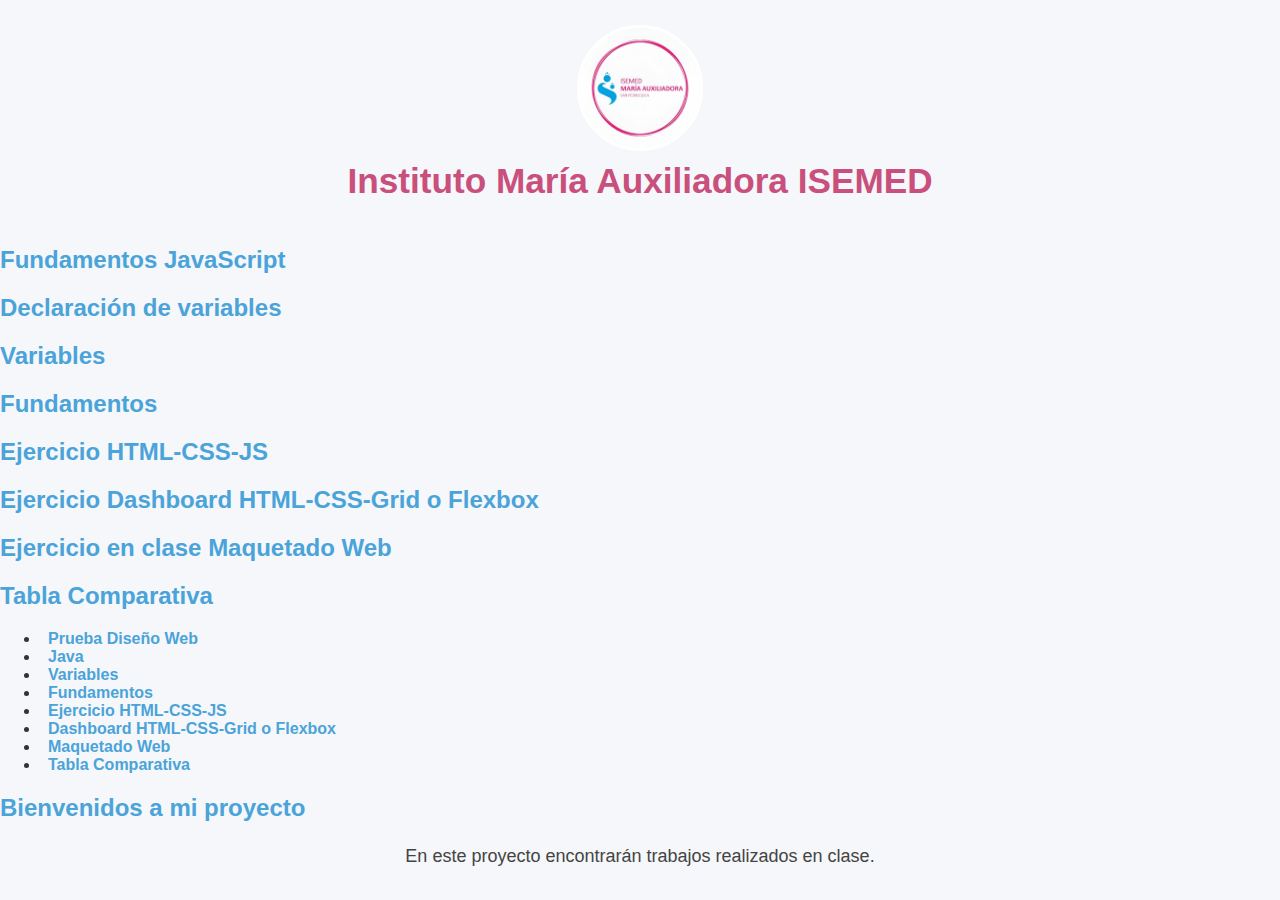
<file: index.html>
<!DOCTYPE html>
<html lang="es">
<head>
  <meta charset="UTF-8">
  <meta name="viewport" content="width=device-width, initial-scale=1.0">
  <title>Proyecto Web</title>
  <link rel="stylesheet" href="style.css">
</head>

<body>
  <header>
    <img src="logo.jpg" alt="Logo del Instituto" class="logo">
    <h1>Instituto María Auxiliadora ISEMED</h1>
  </header>

  <main>
    <h2>Fundamentos JavaScript</h2>
    <h2>Declaración de variables</h2>
    <h2>Variables</h2>
    <h2>Fundamentos</h2>
    <h2>Ejercicio HTML-CSS-JS</h2>
    <h2>Ejercicio Dashboard HTML-CSS-Grid o Flexbox</h2>
    <h2>Ejercicio en clase Maquetado Web</h2>
    <h2>Tabla Comparativa</h2>

    <ul>
      <li><a href="pruebajs.html">Prueba Diseño Web</a></li>
      <li><a href="ejercicio1.html">Java</a></li>
      <li><a href="Tarea2js.html">Variables</a></li>
      <li><a href="fundamentosjs.html">Fundamentos</a></li>
      <li><a href="paginaindex.html">Ejercicio HTML-CSS-JS</a></li>
      <li><a href="ejer14parcialTarea1.html">Dashboard HTML-CSS-Grid o Flexbox</a></li>
      <li><a href="ejerclae1.html">Maquetado Web</a></li>
      <li><a href="2tarea4parcial.html">Tabla Comparativa</a></li>
    </ul>

    <h2>Bienvenidos a mi proyecto</h2>
    <p>En este proyecto encontrarán trabajos realizados en clase.</p>
  </main>
</body>
</html>
</file>
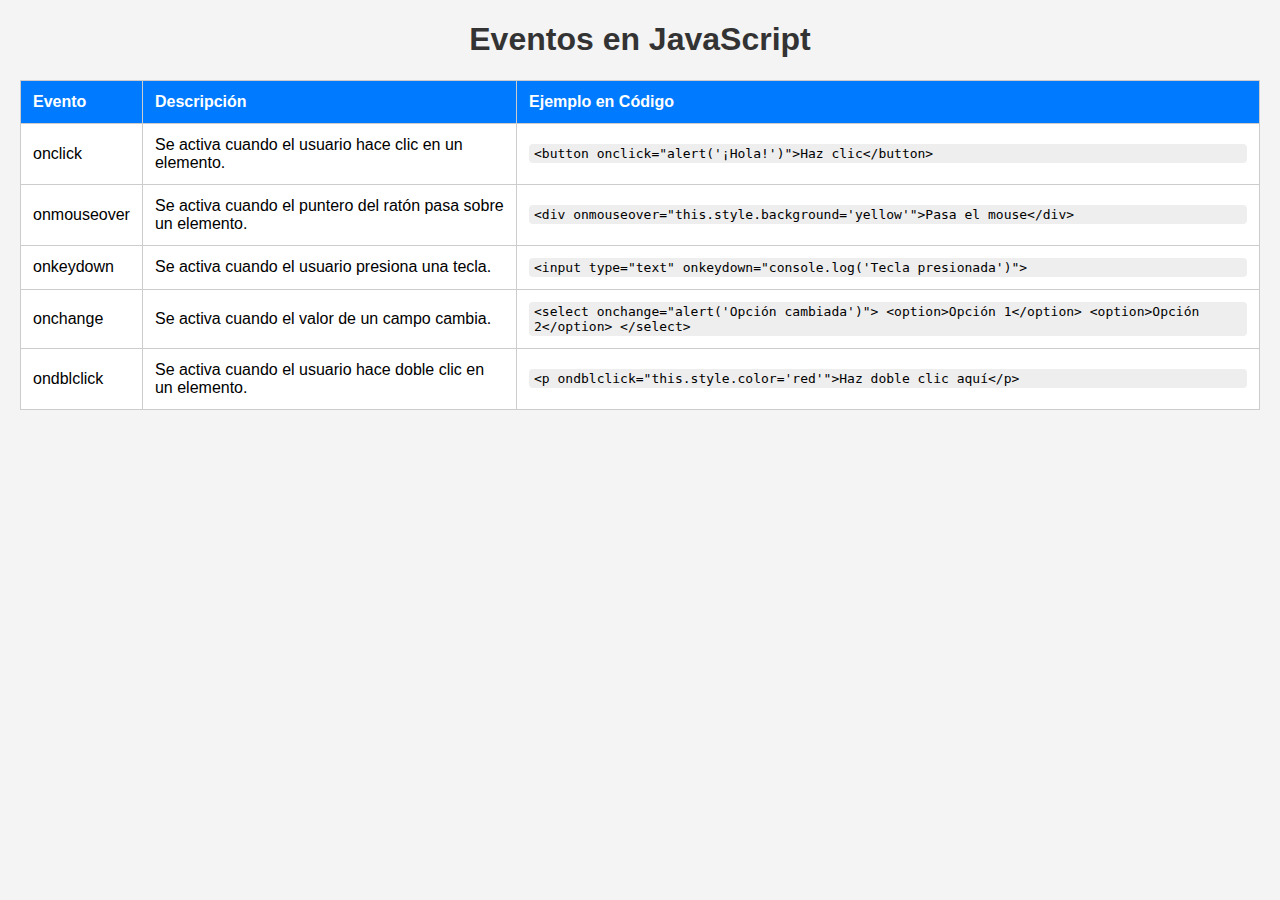
<file: 2tarea4parcial.html>
<!DOCTYPE html>
<html lang="en">
<head>
    <meta charset="UTF-8">
    <meta name="viewport" content="width=device-width, initial-scale=1.0">
    <title>Tabla  Comparativa</title>
</head>
<body>
  
    <title>Eventos en JavaScript</title>
    <style>
        body {
            font-family: Arial, sans-serif;
            background-color: #f4f4f4;
            margin: 20px;
        }
        h1 {
            text-align: center;
            color: #333;
        }
        table {
            width: 100%;
            border-collapse: collapse;
            background: #fff;
        }
        th, td {
            border: 1px solid #ccc;
            padding: 12px;
            text-align: left;
        }
        th {
            background: #007BFF;
            color: white;
        }
        code {
            background: #eee;
            padding: 2px 5px;
            border-radius: 4px;
            display: block;
        }
    </style>
</head>
<body>
    <h1>Eventos en JavaScript</h1>
    <table>
        <tr>
            <th>Evento</th>
            <th>Descripción</th>
            <th>Ejemplo en Código</th>
        </tr>
        <tr>
            <td>onclick</td>
            <td>Se activa cuando el usuario hace clic en un elemento.</td>
            <td>
                <code>
                &lt;button onclick="alert('¡Hola!')"&gt;Haz clic&lt;/button&gt;
                </code>
            </td>
        </tr>
        <tr>
            <td>onmouseover</td>
            <td>Se activa cuando el puntero del ratón pasa sobre un elemento.</td>
            <td>
                <code>
                &lt;div onmouseover="this.style.background='yellow'"&gt;Pasa el mouse&lt;/div&gt;
                </code>
            </td>
        </tr>
        <tr>
            <td>onkeydown</td>
            <td>Se activa cuando el usuario presiona una tecla.</td>
            <td>
                <code>
                &lt;input type="text" onkeydown="console.log('Tecla presionada')"&gt;
                </code>
            </td>
        </tr>
        <tr>
            <td>onchange</td>
            <td>Se activa cuando el valor de un campo cambia.</td>
            <td>
                <code>
                &lt;select onchange="alert('Opción cambiada')"&gt;
                  &lt;option&gt;Opción 1&lt;/option&gt;
                  &lt;option&gt;Opción 2&lt;/option&gt;
                &lt;/select&gt;
                </code>
            </td>
        </tr>
        <tr>
            <td>ondblclick</td>
            <td>Se activa cuando el usuario hace doble clic en un elemento.</td>
            <td>
                <code>
                &lt;p ondblclick="this.style.color='red'"&gt;Haz doble clic aquí&lt;/p&gt;
                </code>
            </td>
        </tr>
    </table>
</body>
</html>
</body>
</html>
</file>
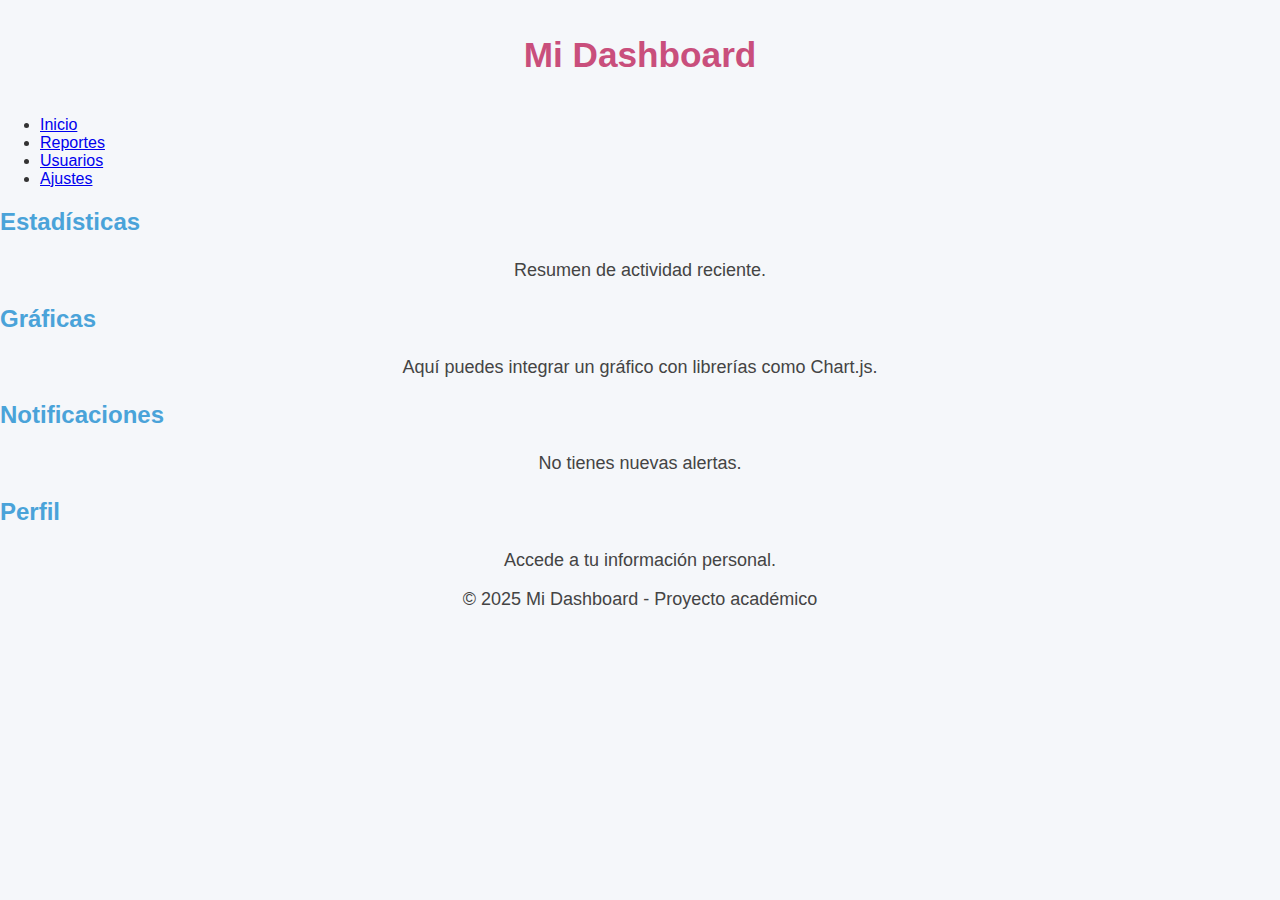
<file: ejer14parcial.html>
<!DOCTYPE html>
<html lang="en">
<head>
    <meta charset="UTF-8">
    <meta name="viewport" content="width=device-width, initial-scale=1.0">
    <title>Tarea 1</title>
  <link rel="stylesheet" href="style.css">
</head>
<body>
    <header class="header">
    <h1>Mi Dashboard</h1>
  </header>

  <div class="dashboard">
    <!-- Menú lateral -->
    <aside class="sidebar">
      <nav>
        <ul>
          <li><a href="#">Inicio</a></li>
          <li><a href="#">Reportes</a></li>
          <li><a href="#">Usuarios</a></li>
          <li><a href="#">Ajustes</a></li>
        </ul>
      </nav>
    </aside>

    <!-- Contenido principal -->
    <main class="main">
      <section class="card">
        <h2>Estadísticas</h2>
        <p>Resumen de actividad reciente.</p>
      </section>

      <section class="card">
        <h2>Gráficas</h2>
        <p>Aquí puedes integrar un gráfico con librerías como Chart.js.</p>
      </section>

      <section class="card">
        <h2>Notificaciones</h2>
        <p>No tienes nuevas alertas.</p>
      </section>

      <section class="card">
        <h2>Perfil</h2>
        <p>Accede a tu información personal.</p>
      </section>
    </main>
  </div>

  <footer class="footer">
    <p>© 2025 Mi Dashboard - Proyecto académico</p>
  </footer>
</body>
</html>






</body>

</html>
</file>
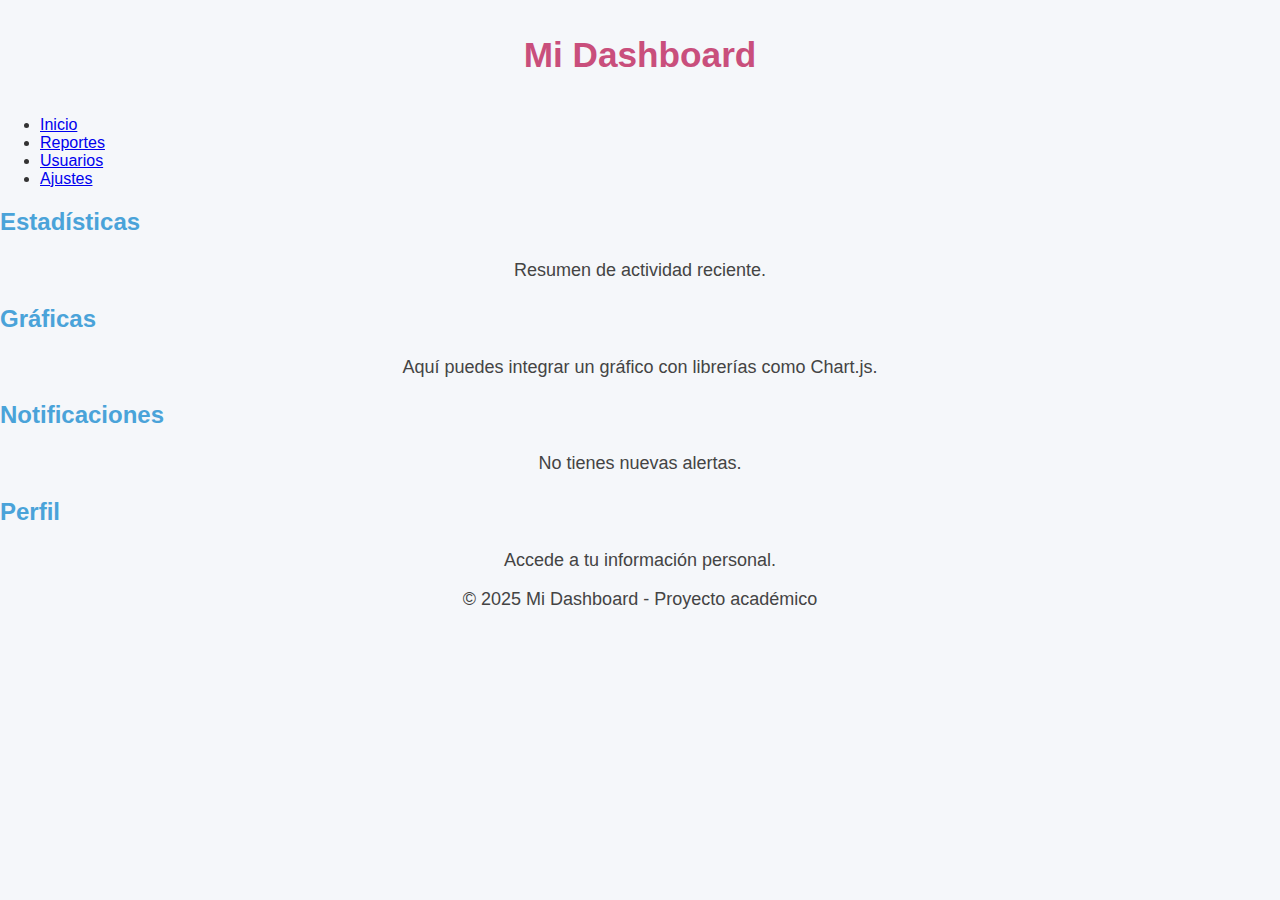
<file: ejer14parcialTarea1.html>
<!DOCTYPE html>
<html lang="en">
<head>
    <meta charset="UTF-8">
    <meta name="viewport" content="width=device-width, initial-scale=1.0">
    <title>Tarea 1</title>
  <link rel="stylesheet" href="style.css">
</head>
<body>
    <header class="header">
    <h1>Mi Dashboard</h1>
  </header>

  <div class="dashboard">
    <!-- Menú lateral -->
    <aside class="sidebar">
      <nav>
        <ul>
          <li><a href="#">Inicio</a></li>
          <li><a href="#">Reportes</a></li>
          <li><a href="#">Usuarios</a></li>
          <li><a href="#">Ajustes</a></li>
        </ul>
      </nav>
    </aside>

    <!-- Contenido principal -->
    <main class="main">
      <section class="card">
        <h2>Estadísticas</h2>
        <p>Resumen de actividad reciente.</p>
      </section>

      <section class="card">
        <h2>Gráficas</h2>
        <p>Aquí puedes integrar un gráfico con librerías como Chart.js.</p>
      </section>

      <section class="card">
        <h2>Notificaciones</h2>
        <p>No tienes nuevas alertas.</p>
      </section>

      <section class="card">
        <h2>Perfil</h2>
        <p>Accede a tu información personal.</p>
      </section>
    </main>
  </div>

  <footer class="footer">
    <p>© 2025 Mi Dashboard - Proyecto académico</p>
  </footer>
</body>
</html>






</body>

</html>
</file>
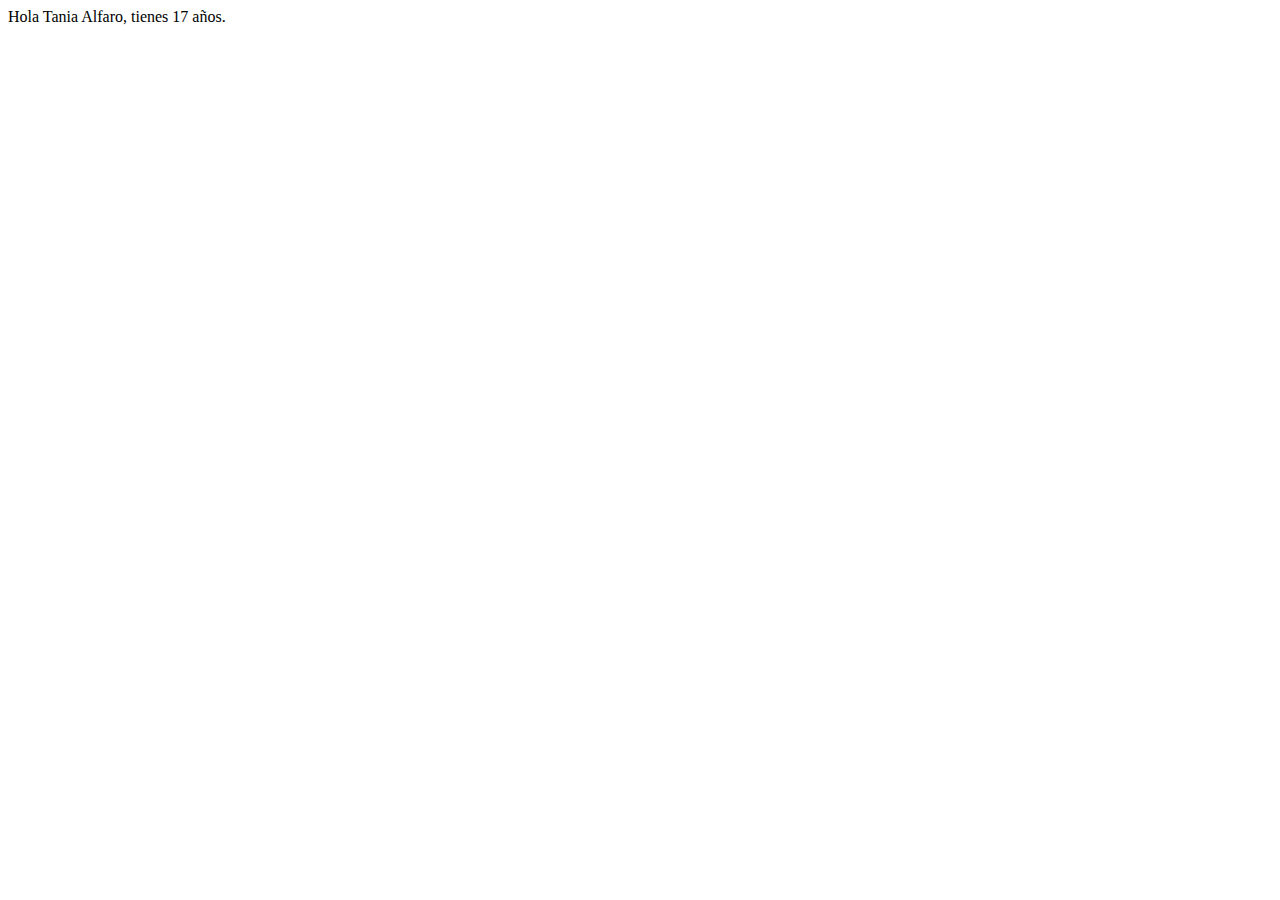
<file: ejercicio1,.html>
<!DOCTYPE html>
<html lang="en">
<head>
    <meta charset="UTF-8">
    <meta name="viewport" content="width=device-width, initial-scale=1.0">
    <title>Document</title>
</head>
<body>
    <script>
         let Nombre = "Tania Alfaro";
                let Edad =  17;
                document.write("Hola "+ Nombre + ", tienes " + Edad + " años.");



                 let hora = 20;
 if (hora < 12) {
    console.log(" buenos dias ");
 } else if ( hora < 18) {
    console.log( " Buenas Tardes");
 } else {
    console.log( "Buenas nocheS");
 }
    
 for(let i = 0; i < 6; i++) {
    console.log( " iteracion" + i);
 }

 let contador = 0;
 while (contador < 10) {

console.log(" contando de 0 a 20: " + contador);
contador++;
 }

 function saludar( nombre) {
    return "hola buenas Tardes,"  + nombre + "!"

 }
 console.log(saludar("Tania"));
 console.log(saludar("Tania"));
    </script>
    
</body>
</html>
</file>
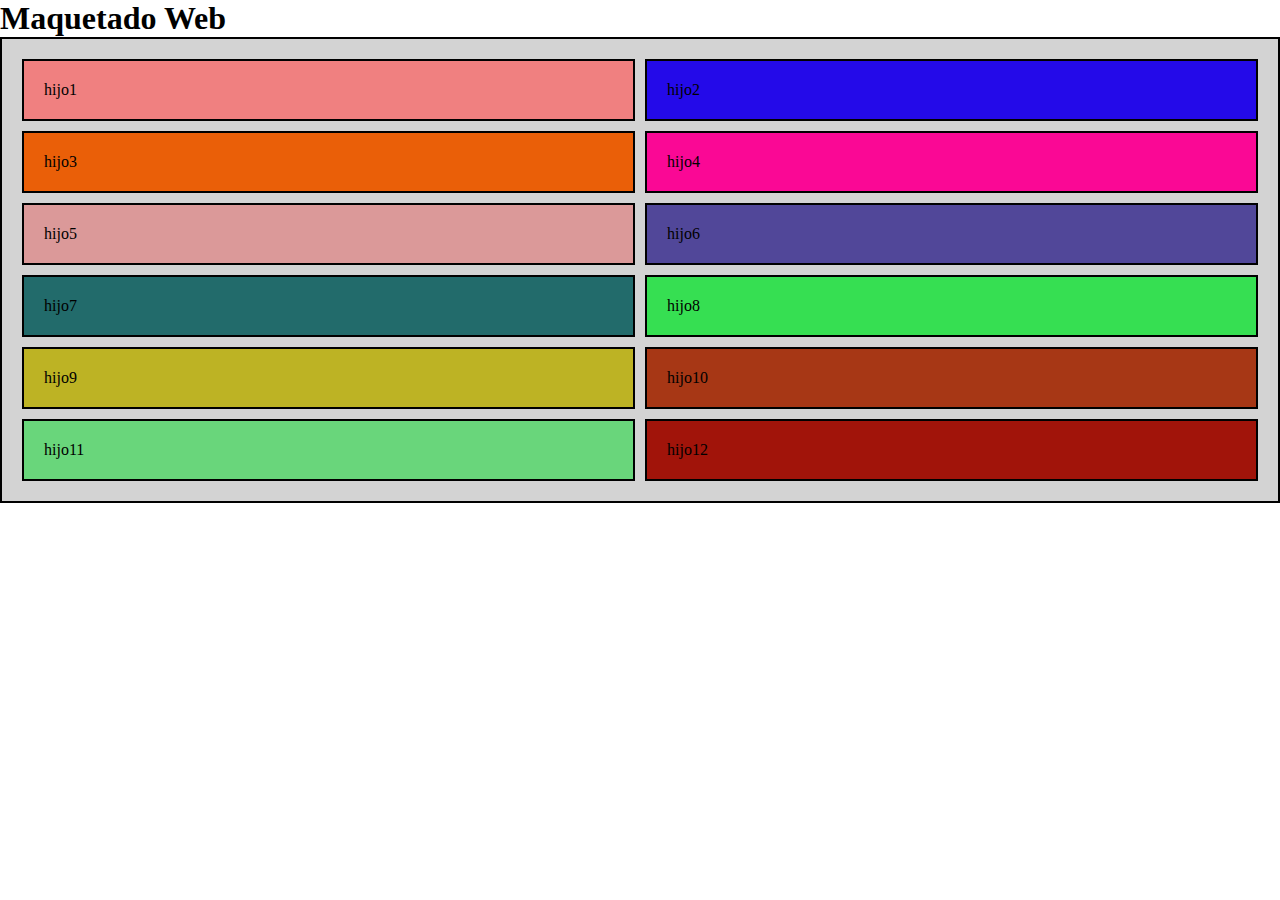
<file: ejerclae1.html>
<!DOCTYPE html>
<html lang="en">
<head>
    <meta charset="UTF-8">
    <meta name="viewport" content="width=device-width, initial-scale=1.0">
    <link rel="stylesheet" href="estilo_maquetado.CSS">
    <title>Maquetado Web</title>
</head>
<body>
    <h1>Maquetado Web</h1>
    <div class="padre">
        <div class="hijo1">hijo1</div>
        <div class="hijo2">hijo2</div>
        <div class="hijo3">hijo3</div>  
        <div class="hijo4">hijo4</div>
        <div class="hijo5">hijo5</div>
        <div class="hijo6">hijo6</div>
        <div class="hijo7">hijo7</div>  
        <div class="hijo8">hijo8</div>
        <div class="hijo9">hijo9</div>
        <div class="hijo10">hijo10</div>
        <div class="hijo11">hijo11</div>
        <div class="hijo12">hijo12</div>
         
        
</body>
</html>
</file>
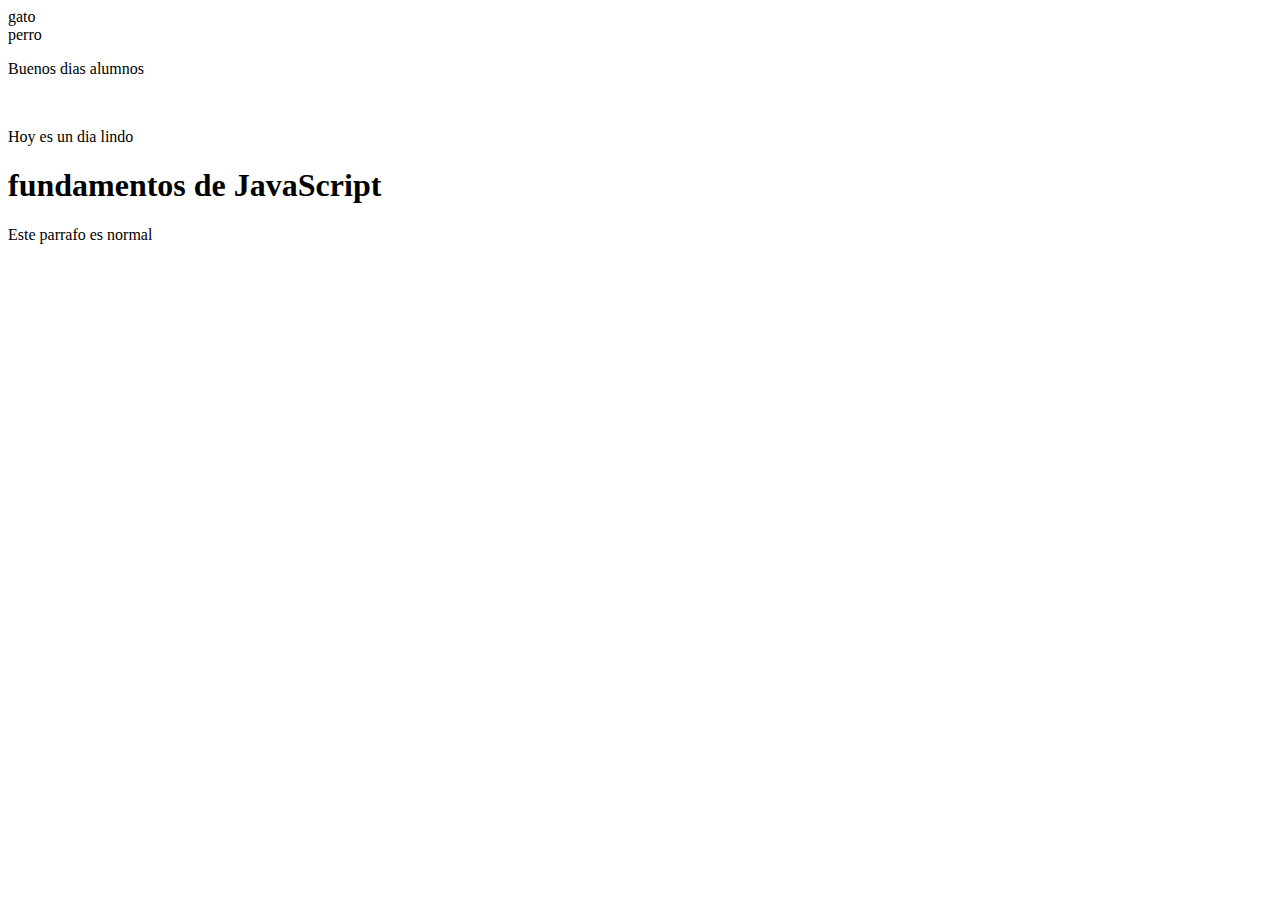
<file: fundamentosjs.html>
<!DOCTYPE html>
<html lang="en">
<head>
    <meta charset="UTF-8">
    <meta name="viewport" content="width=device-width, initial-scale=1.0">
    <title>Document</title>
</head>
<body>
    <div>
    <div class="caja">gato</div>
    <div class="caja">perro</div>
    <p id="mensaje">Buenos dias alumnos</p><br>
    <p id="mensaje"> Hoy es un dia lindo</p>

</div>
    <script>

                 let a = 12;
            let b = 5;

            // Aritmeticos
            let suma = a + b;
            let resta = a - b;
            let modulo = a % b;

                // mostrar resiltado     
       console.log(" suma: " + (a + b)); // 14
       console.log(" resta: " + (a - b)); // 4
       console.log(" suma: " + (a % b)); // 2




       // fundamtos de JavaScrpt 
        console.log("Buenos dias desde la consola");
      console.log("Que tal todos");
    document.write("<h1> fundamentos de JavaScript </h1>");
        document.write(" Este parrafo es normal");

        // variables 
        let nombre="Juan";
        const edad = 30;

        // Tipos de Datos 
        let numero = 42; // numero
        let texto = "Hola"; // cadena de texto
        let booleano = true; // Booleano

        const titulopag= document.title;
       console.log(titulopag);

       const elemento = document. getElementById(" mi contenedor");
       document.write(elemento.innerText);


       const primeracaja = document.querySelector(".caja");
       document.write(primeracaja.textContent);
        const mimensaje = document.querySelector(" mensaje");
        document.write(mimensaje.textContent);




       
    </script>
    
</body>
</html>
</file>
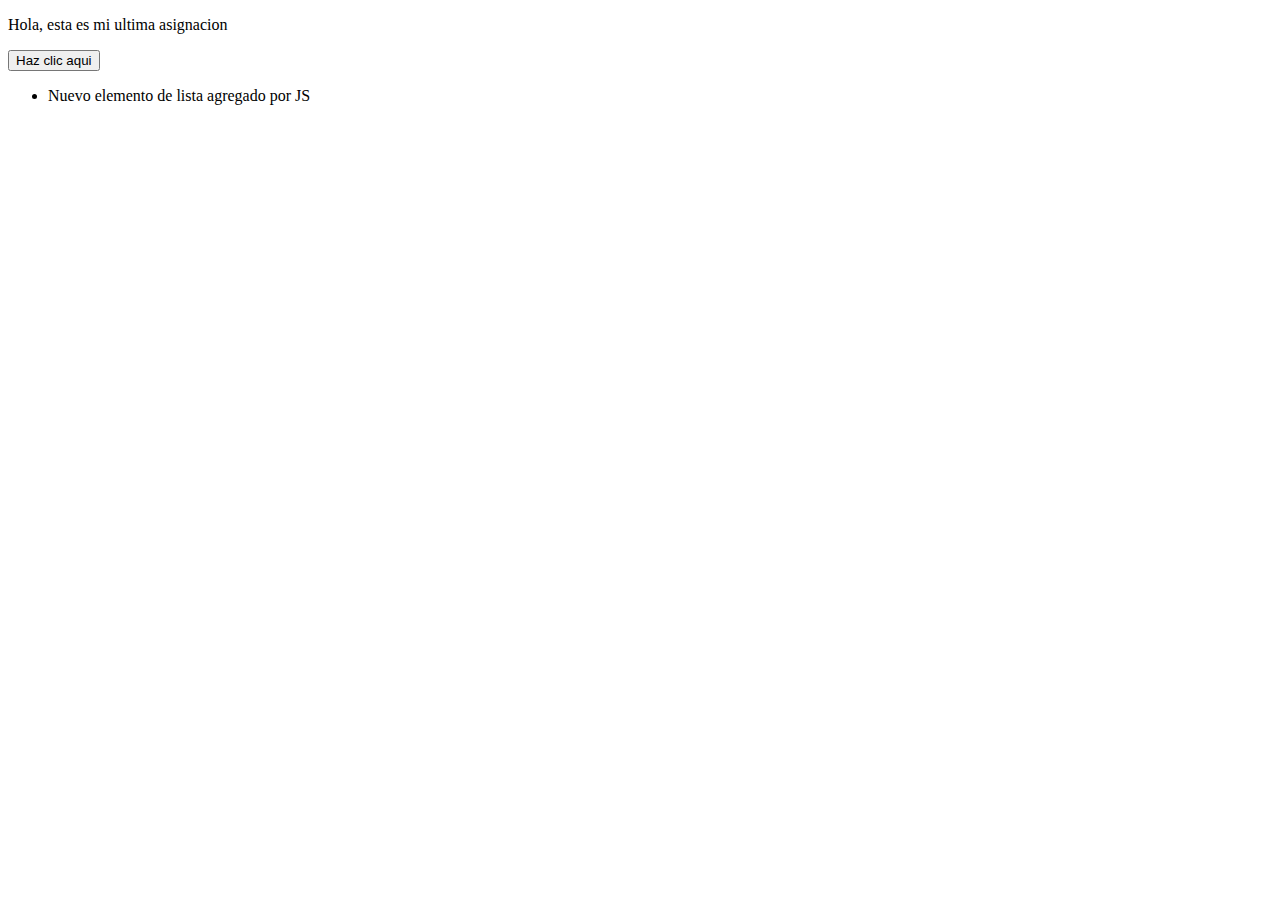
<file: paginaindex.html>
<!DOCTYPE html>
<html lang="en">
<head>
    <meta charset="UTF-8">
    <meta name="viewport" content="width=device-width, initial-scale=1.0">
    <title>Tarea</title>
    <style>
        .destacado {
            color: #690202;
            font-weight: bold;

        }
        .resaltado{

          background-color: rgb(34, 164, 173);
    padding:5px  

        }
        
    </style>
</head>
<body>
    <div id="contenedor">
        <p id="parrafo">Hola, esta es mi ultima asignacion</p>
        <button id="btn"> Haz clic aqui </button>   
     </div>
     <ul id="lista"></ul>
     <script>
        window.onload = function () {
            const boton =
            document.getElementById("btn");
            const parrafo =
            document.getElementById("parrafo");
            const lista =
            document.getElementById("lista");

            boton.addEventListener("click",function() {
                parrafo.textContent =
                "¡El texto ha cambiado con JavaScript!";
            })

            parrafo.addEventListener("mouseover",
                function() {

                    parrafo.classList.add("resaltado");
                });



                const nuevoElemento =
                document.createElement("li");
                nuevoElemento.textContent = 
                "Nuevo elemento de lista agregado por JS";

                lista.appendChild(nuevoElemento);
        };
     </script>
</body>
</html>
</file>
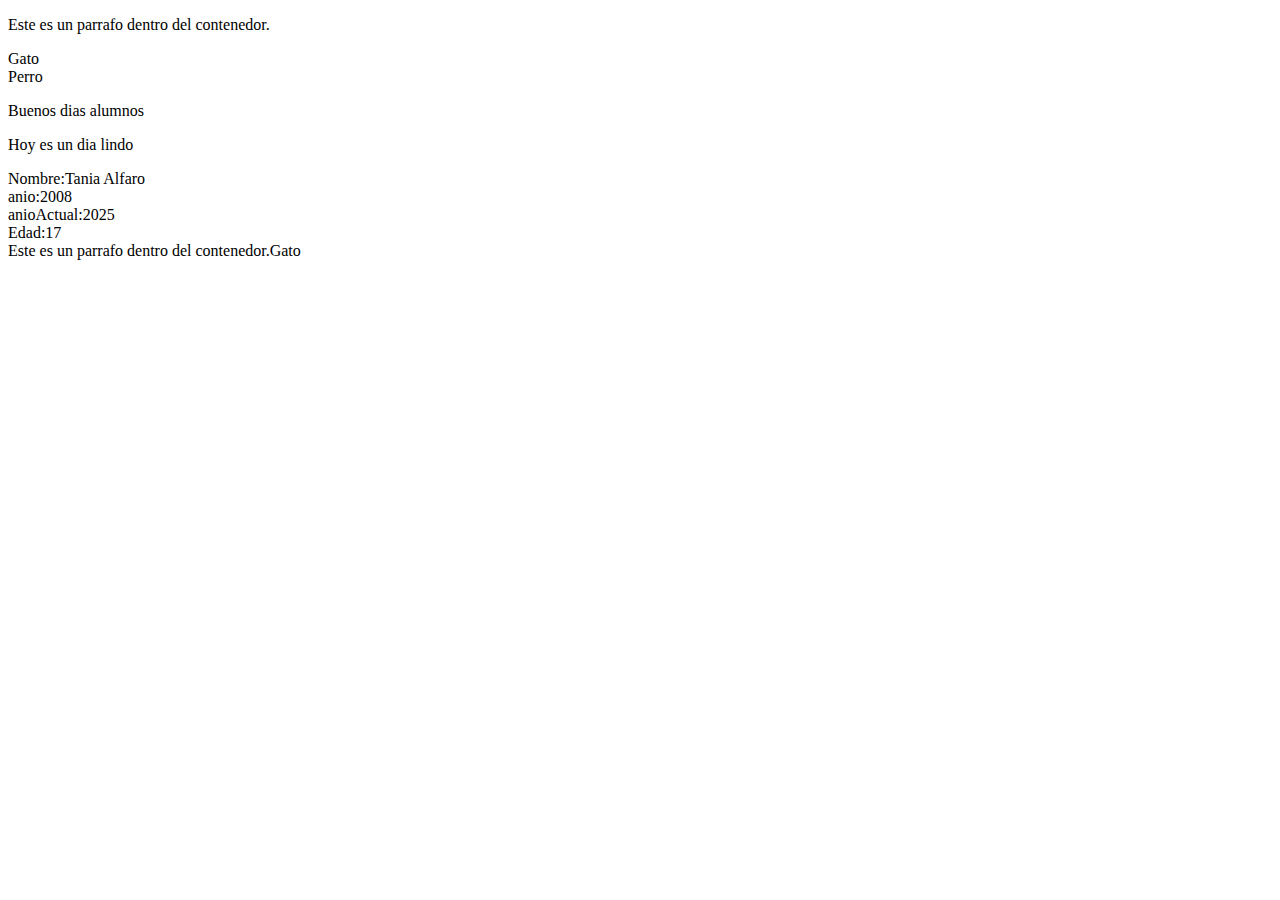
<file: pruebajs.html>
<!DOCTYPE html>
<html lang="en">
<head>
    <meta charset="UTF-8">
    <meta name="viewport" content="width=device-width, initial-scale=1.0">
    <title>Document</title>
</head>
<body>
    <div id="miContenedor">
        <p>Este es un parrafo dentro del contenedor.</p>

    </div>
        <div class="caja">Gato</div>
        <div class="caja"> Perro</div>
        <p id="mensaje">Buenos dias alumnos</p>
        <p id="mensaje">Hoy es un dia lindo</p>


    </div>
    
</body>
<script>
        var Nombre = "Tania Alfaro";
        let anio = 2008;
        let anioActual = 2025;
        let Edad = anioActual - anio;


  


        console.log("Nombre: " + Nombre );
        console.log("anio:" + anio );
        console.log("anioActual:" + anioActual );
        console.log("Edad:" + Edad);

        document.write("Nombre:" + Nombre  + "<br>");
        document.write("anio:" + anio + "<br>" );
        document.write("anioActual:" + anioActual + "<br>" );
        document.write("Edad:" + Edad + "<br>");


        


const titulopag=document.title;
console.log(titulopag);

const elemento = document.getElementById("miContenedor");
document.write(elemento.innerText);

const primeraCaja =document.querySelector(".caja");
document.write(primeraCaja.textContent);
const miMensaje = document.querySelector("mensaje");
document.write(miMensaje.textContent);








</script>
<body>
    
</body>
</html>
</file>
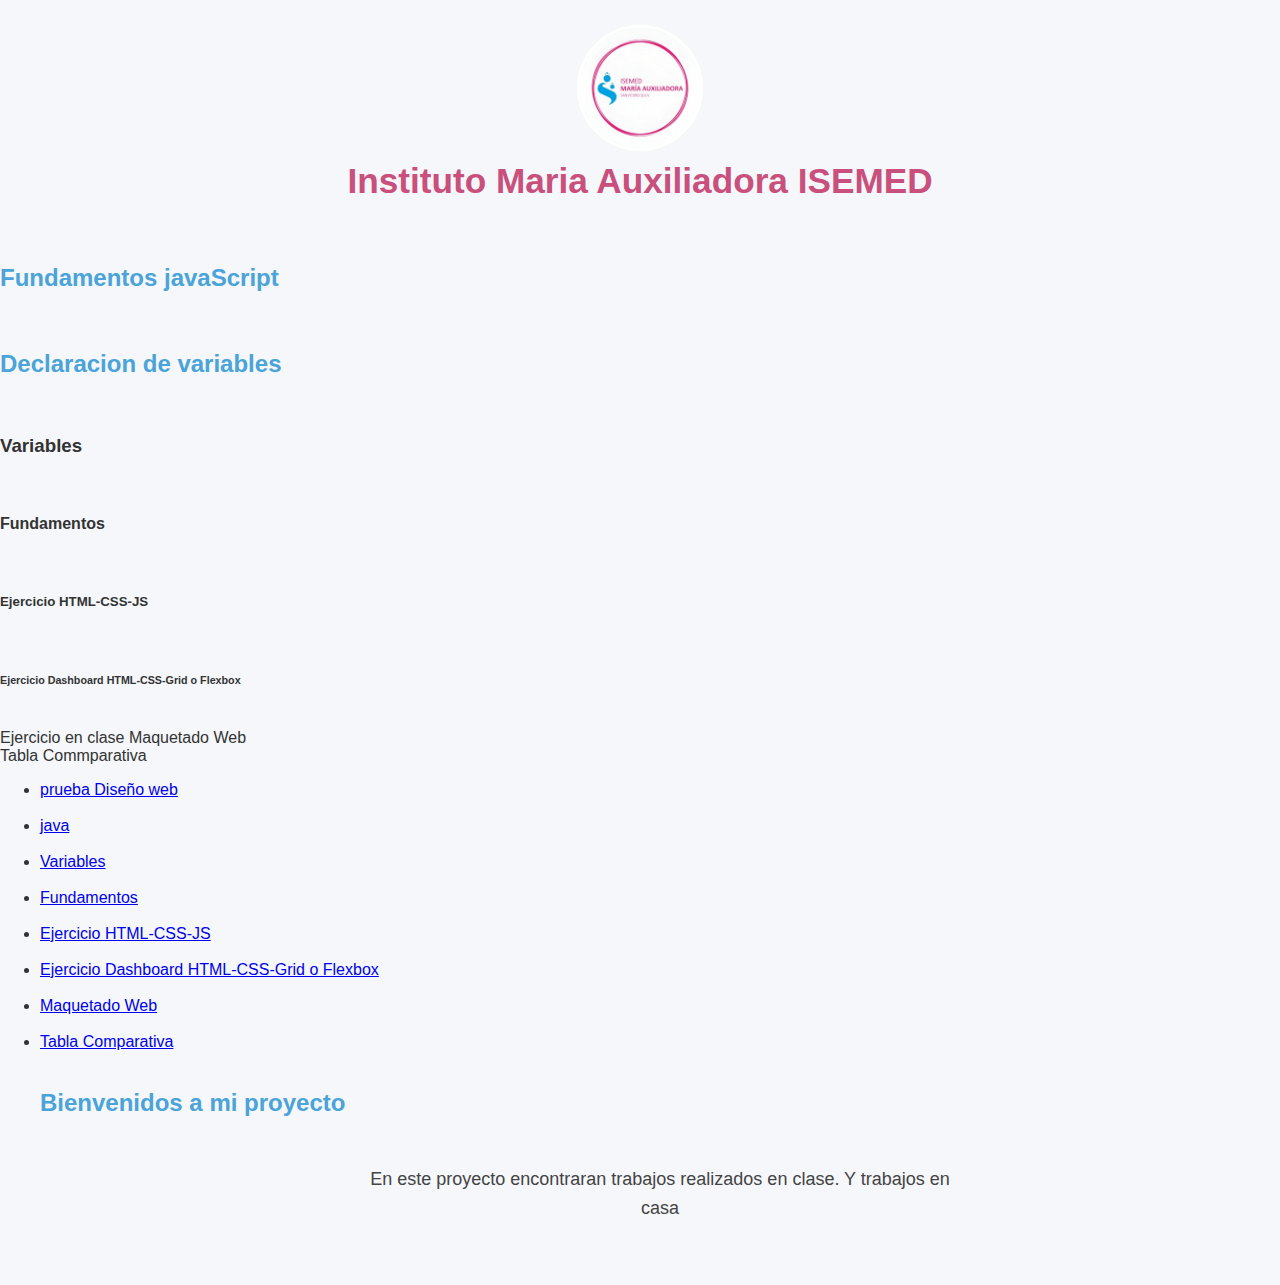
<file: RepositorioWeb.html>
<!DOCTYPE html>
<html lang="en">
<head>
    <meta charset="UTF-8">
    <meta name="viewport" content="width=device-width, initial-scale=1.0">
    <title>proyecto web</title>
    <link rel="stylesheet" href="style.css">
</head>
<body>
    <header>
        <img src="logo.jpg" alt="Logo del Instituto" class="logo">

        <h1>Instituto Maria Auxiliadora ISEMED</h1> <br>
    </header>
       <h2>
        Fundamentos javaScript
       </h2><br>
       <h2>Declaracion de variables
       </h2><br>
       <h3>Variables
       </h3><br>
       <h4>Fundamentos
       </h4><br>
       <h5>Ejercicio HTML-CSS-JS
       </h5><br>
       <h6>Ejercicio Dashboard HTML-CSS-Grid o Flexbox</h6><br>
       <h7>Ejercicio en clase Maquetado Web</h7><br>
       <h8>Tabla Commparativa</h8><br>
       
   <ul>
    <li>
        <a href="pruebajs.html"> prueba Diseño web</a></li><br>
        <li><a  href="ejercicio1,.html"> java</a></li><br>
        <li><a href="Tarea2js.html">Variables</a> </li><br>
        <li><a href="fundamentosjs.html">Fundamentos</a></li><br>
        <li><a href="paginaindex.html">Ejercicio HTML-CSS-JS</a></li><br>
        <li><a href="ejer14parcial.html">Ejercicio Dashboard HTML-CSS-Grid o Flexbox</a></li><br>
        <li><a href="ejerclae1.html">Maquetado Web</a></li><br>
        <li><a href="2tarea4parcial.html">Tabla Comparativa</a></li><br>

    
    <h2>Bienvenidos a mi proyecto</h2><br>
    <p>En este proyecto encontraran trabajos realizados en clase.
        Y trabajos en casa
    </p><br>
    </main><br>
</body>
</html>
</file>
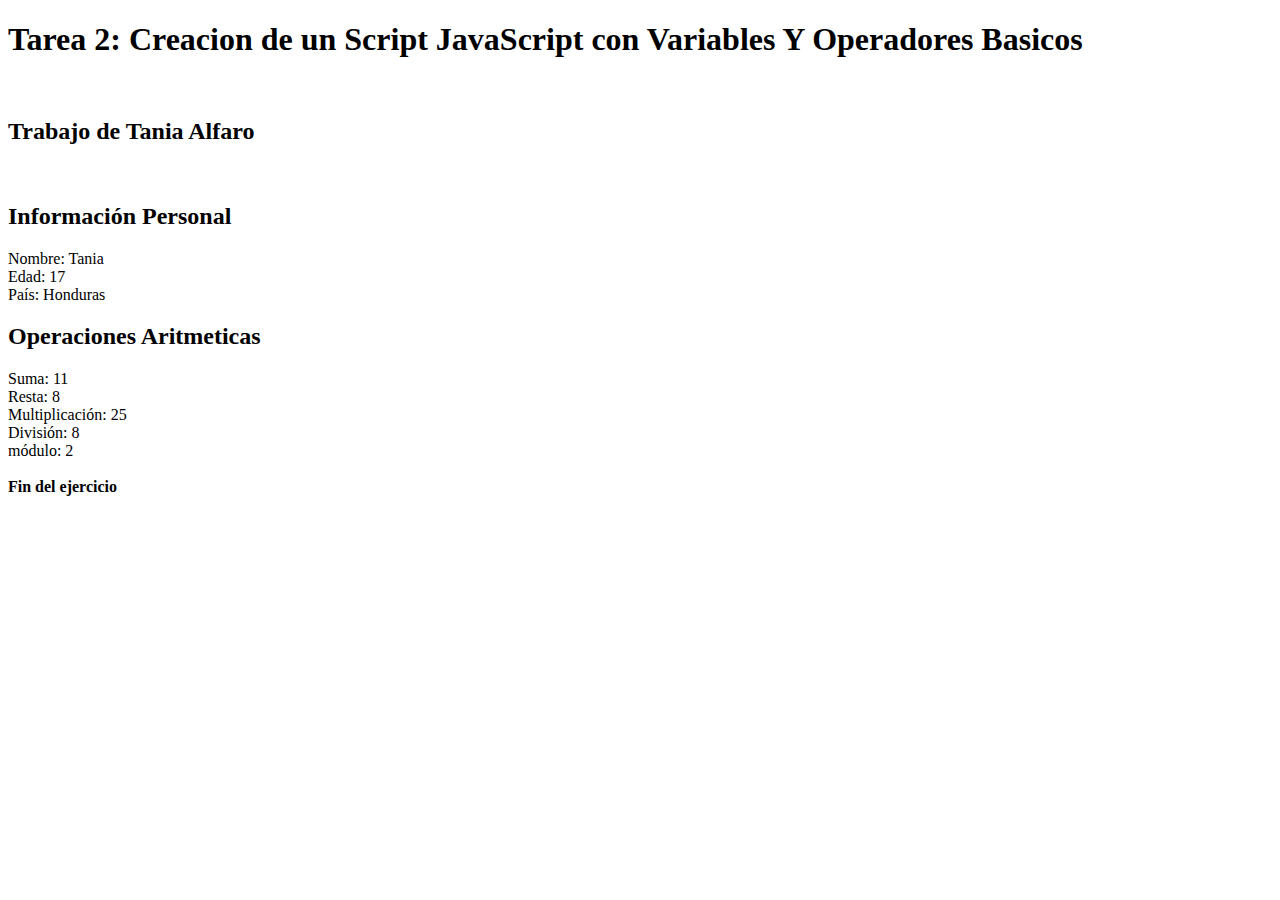
<file: Tarea2js.html>
<!DOCTYPE html>
<html lang="en">
<head>
    <meta charset="UTF-8">
    <meta name="viewport" content="width=device-width, initial-scale=1.0">

    <title>Document</title>

    <h1>Tarea 2: Creacion de un Script JavaScript con Variables Y Operadores Basicos </h1><br>
    <h2>Trabajo de Tania Alfaro</h2><br>
</head>
<body>

<script>
  
  // variables

  var nombre = "Tania";
  let edad = 17;
  const pais = "Honduras";

  
  document.write("<h2>Información Personal</h2>");
  document.write("Nombre: " + nombre + "<br>");
  document.write("Edad: " + edad + "<br>");
  document.write("País: " + pais + "<br>");
</script>
        
<script>
  // Archivo creado por Tania Alfaro - Tarea en casa

  
  let suma = 4 + 7;
  let resta = 10 - 2;
  let multiplicacion = 5 * 5;
  let division = 16 / 2;
  let modulo = 2 % 8;

  document.write("<h2>Operaciones Aritmeticas " ,"</h2>");
  document.write("Suma: " + suma + "<br>");
  document.write("Resta: " + resta + "<br>");
  document.write("Multiplicación: " + multiplicacion + "<br>");
  document.write("División: " + division + "<br>");
  document.write("módulo: " + modulo + "<br>");

  document.write("<br><strong>Fin del ejercicio ");
</script>
      
    
</body>
</html>
</file>
<file: style.css>
* 
body {
  font-family: "Segoe UI", Arial, sans-serif;
  margin: 0;
  background: #f5f7fa; /* fondo gris muy claro */
  color: #333333; /* color de texto general */
}

* 
header {
  text-align: center;
  padding: 25px 20px 15px;
}

* 
.logo {
  width: 120px;
  display: block;
  margin: 0 auto 10px;
  border-radius: 50%; 
  border: 3px solid #ffffff;
}

*
h1 {
  font-size: 2.2em;
  margin: 10px 0 10px;
  color: #c94f7c; 
}

h2 {
  color: #4aa3d9; 
  margin-top: 20px;
}


p {
  color: #444444;
  font-size: 18px;
  line-height: 1.6;
  max-width: 600px;
  margin: 10px auto;
  text-align: center;
}

* 
main a {
  color: #4aa3d9; 
  text-decoration: none;
  font-weight: bold;
  padding: 4px 8px;
  border-radius: 4px;
  transition: background 0.3s;
}

main a:hover {
  background: rgba(74,163,217,0.2); 
}
</file>
<file: estilo_maquetado.CSS>
*{
    margin: 0;
    padding: 0;
    box-sizing: border-box;
}
.padre{
    display: grid;
    grid-template-columns: repeat(2, 1fr);
    grid-template-rows: repeat(1, 1fr);
    gap: 10px;
    background-color: lightgray;
    padding: 20px;
    border:2px solid  black;
}
.hijo1{
    background-color: lightcoral;
    padding: 20px;
    border: 2px solid black;
}
.hijo2{
    background-color: rgb(36, 10, 233);
    padding: 20px;
    border: 2px solid black;
}
.hijo3{
    background-color: rgb(234, 95, 8);
    padding: 20px;
    border: 2px solid black;
}
.hijo4{
    background-color: rgb(250, 8, 149);
    padding: 20px;
    border: 2px solid black;
}

.hijo5{
    background-color: rgb(219, 153, 153);
    padding: 20px;
    border: 2px solid black;
}
.hijo6{
    background-color: rgb(81, 71, 153);
    padding: 20px;
    border: 2px solid black;
}
.hijo7{
    background-color: rgb(34, 107, 107);
    padding: 20px;
    border: 2px solid black;
}
.hijo8{
    background-color: rgb(54, 223, 82);
    padding: 20px;
    border: 2px solid black;
}

.hijo9{
    background-color: rgb(189, 179, 36);
    padding: 20px;
    border: 2px solid black;
}
.hijo10{
    background-color: rgb(167, 55, 21);
    padding: 20px;
    border: 2px solid black;
}
.hijo11{
    background-color: rgb(105, 214, 123);
    padding: 20px;
    border: 2px solid black;
}
.hijo12{
    background-color: rgb(161, 20, 10);
    padding: 20px;
    border: 2px solid black;
}
</file>
